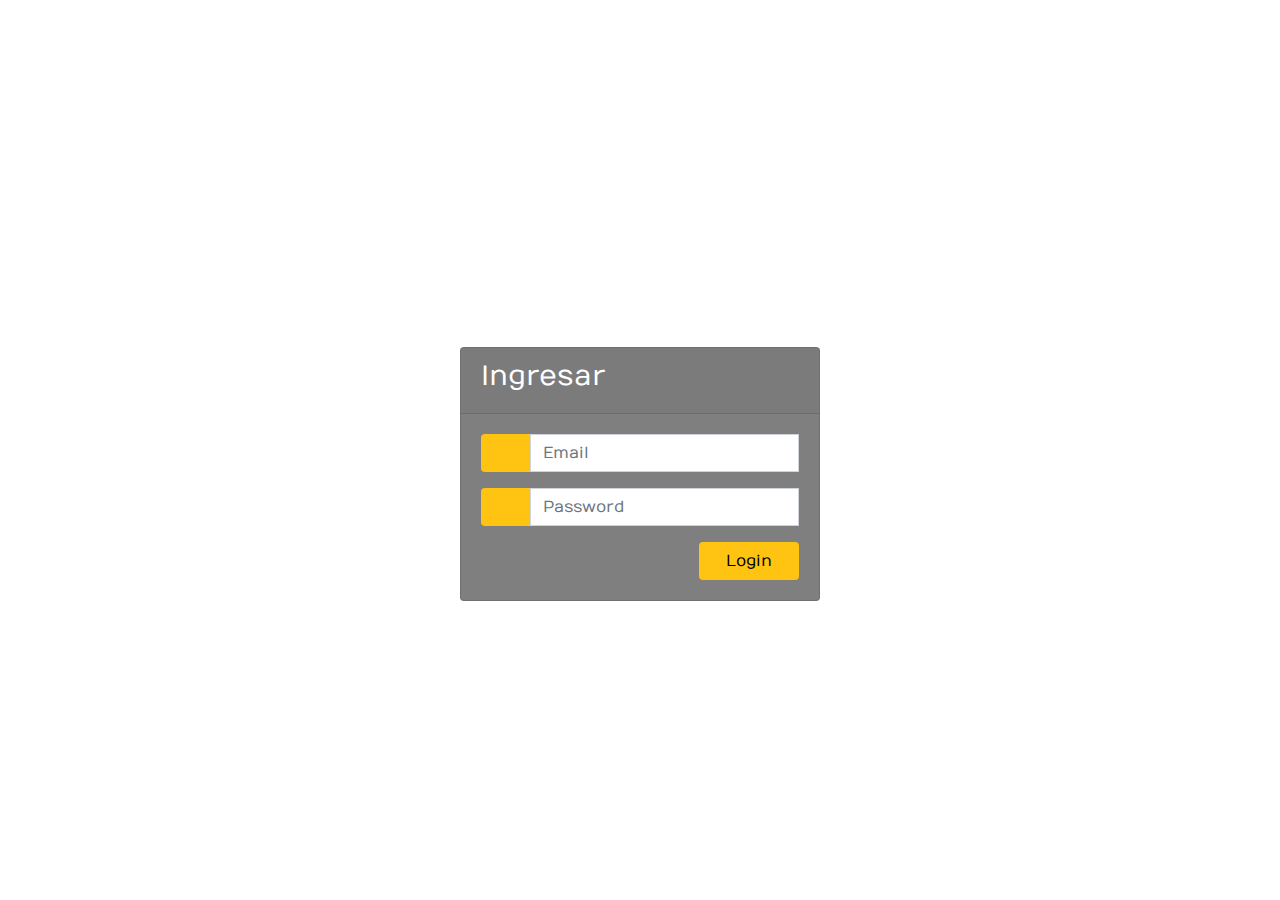
<file: login.html>
<!DOCTYPE html>
<html>
  <head>
    <title>Login Page</title>
    <!--Made with love by Mutiullah Samim -->
    <link
      href="//maxcdn.bootstrapcdn.com/bootstrap/4.1.1/css/bootstrap.min.css"
      rel="stylesheet"
      id="bootstrap-css"
    />
    
    <!--Bootsrap 4 CDN-->
    <link
    rel="stylesheet"
    href="https://stackpath.bootstrapcdn.com/bootstrap/4.1.3/css/bootstrap.min.css"
    integrity="sha384-MCw98/SFnGE8fJT3GXwEOngsV7Zt27NXFoaoApmYm81iuXoPkFOJwJ8ERdknLPMO"
    crossorigin="anonymous"
    />
    
    <!--Fontawesome CDN-->
    <link
    rel="stylesheet"
    href="https://use.fontawesome.com/releases/v5.3.1/css/all.css"
    integrity="sha384-mzrmE5qonljUremFsqc01SB46JvROS7bZs3IO2EmfFsd15uHvIt+Y8vEf7N7fWAU"
    crossorigin="anonymous"
    />
    
    <script src="//maxcdn.bootstrapcdn.com/bootstrap/4.1.1/js/bootstrap.min.js"></script>
    <script
      src="https://code.jquery.com/jquery-3.6.0.js"
      integrity="sha256-H+K7U5CnXl1h5ywQfKtSj8PCmoN9aaq30gDh27Xc0jk="
      crossorigin="anonymous"
    ></script>
    <script src="./scripts/login.js"></script>
    <!------ Include the above in your HEAD tag ---------->
    <!--Custom styles-->
    <link rel="stylesheet" type="text/css" href="./css/login.css" />
  </head>
  <body>
    <div class="container">
      <div class="mt-5">
        <div class="card d-flex justify-content-center">
          <div class="card-header">
            <h3>Ingresar</h3>
            <!-- <div class="d-flex justify-content-end social_icon">
              <span><i class="fab fa-facebook-square"></i></span>
              <span><i class="fab fa-google-plus-square"></i></span>
              <span><i class="fab fa-twitter-square"></i></span>
            </div> -->
          </div>
          <div class="card-body">
            <form>
              <div class="input-group form-group">
                <div class="input-group-prepend">
                  <span class="input-group-text"
                    ><i class="fas fa-user"></i
                  ></span>
                </div>
                <input
                  type="text"
                  class="form-control"
                  placeholder="Email"
                  id="email"
                  onchange="limpiarMensajeEmail()"
                />
                <div id="emailMensaje" class="input-group email">
                  <!-- <span>This is a message</span> -->
                </div>
              </div>
              
              <div class="input-group form-group">
                <div class="input-group-prepend">
                  <span class="input-group-text"
                    ><i class="fas fa-key"></i
                  ></span>
                </div>
                <input
                  type="password"
                  class="form-control"
                  placeholder="Password"
                  id="password"
                  onchange="limpiarMensajePassword()"
                />
                <div id="passwordMensaje" class="input-group password">
                  <!-- <span class="" >This is a message</span> -->
                </div>
              </div>
              <!-- <div class="row align-items-center remember">
                <input type="checkbox" />Remember Me
              </div> -->
              <div class="form-group">
                <input
                  type="button"
                  value="Login"
                  class="btn float-right login_btn"
                  onclick="login();"
                />
              </div>
            </form>
          </div>
          <!-- <div class="card-footer">
            <div class="d-flex justify-content-center links">
              Don't have an account?<a href="#">Sign Up</a>
            </div>
            <div class="d-flex justify-content-center">
              <a href="#">Forgot your password?</a>
            </div>
          </div>
        </div> -->
      </div>
    </div>
  </body>
</html>
</file>
<file: css/login.css>
/* Made with love by Mutiullah Samim*/

@import url("https://fonts.googleapis.com/css?family=Numans");

html,
body {
  margin-top: auto;
  /* background-image: url("http://getwallpapers.com/wallpaper/full/a/5/d/544750.jpg"); */
  background-size: cover;
  background-repeat: no-repeat;
  height: 100%;
  font-family: "Numans", sans-serif;
}

.email{
  margin-top: 0%;
  font-style: italic;
  color: red;
  font-size: small;
  align-items: center;
}
.password{
  margin-top: 0%;
  font-style: italic;
  color: red;
  font-size: small;
  align-items: center;
}
.container {
  width: 100%;
  height: 100%;
  align-content: center;
}

.card {
  /* height: 370px; */
  margin-top: auto;
  margin-bottom: 10px; /* Added */
  width: 360px;
  background-color: rgba(0, 0, 0, 0.5) !important;
  margin: 0 auto; /* Added */
  float: none; /* Added */
}

/* .social_icon span {
  font-size: 60px;
  margin-left: 10px;
  color: #ffc312;
}

.social_icon span:hover {
  color: white;
  cursor: pointer;
} */

.card-header h3 {
  color: white;
}

/* .social_icon {
  position: absolute;
  right: 20px;
  top: -45px;
} */

.input-group-prepend span {
  width: 50px;
  background-color: #ffc312;
  color: black;
  border: 0 !important;
}

input:focus {
  outline: 0 0 0 0 !important;
  box-shadow: 0 0 0 0 !important;
}

.remember {
  color: white;
}

.remember input {
  width: 20px;
  height: 20px;
  margin-left: 15px;
  margin-right: 5px;
}

.login_btn {
  color: black;
  background-color: #ffc312;
  width: 100px;
}

.login_btn:hover {
  color: black;
  background-color: white;
}

.links {
  color: white;
}

.links a {
  margin-left: 4px;
}
</file>
